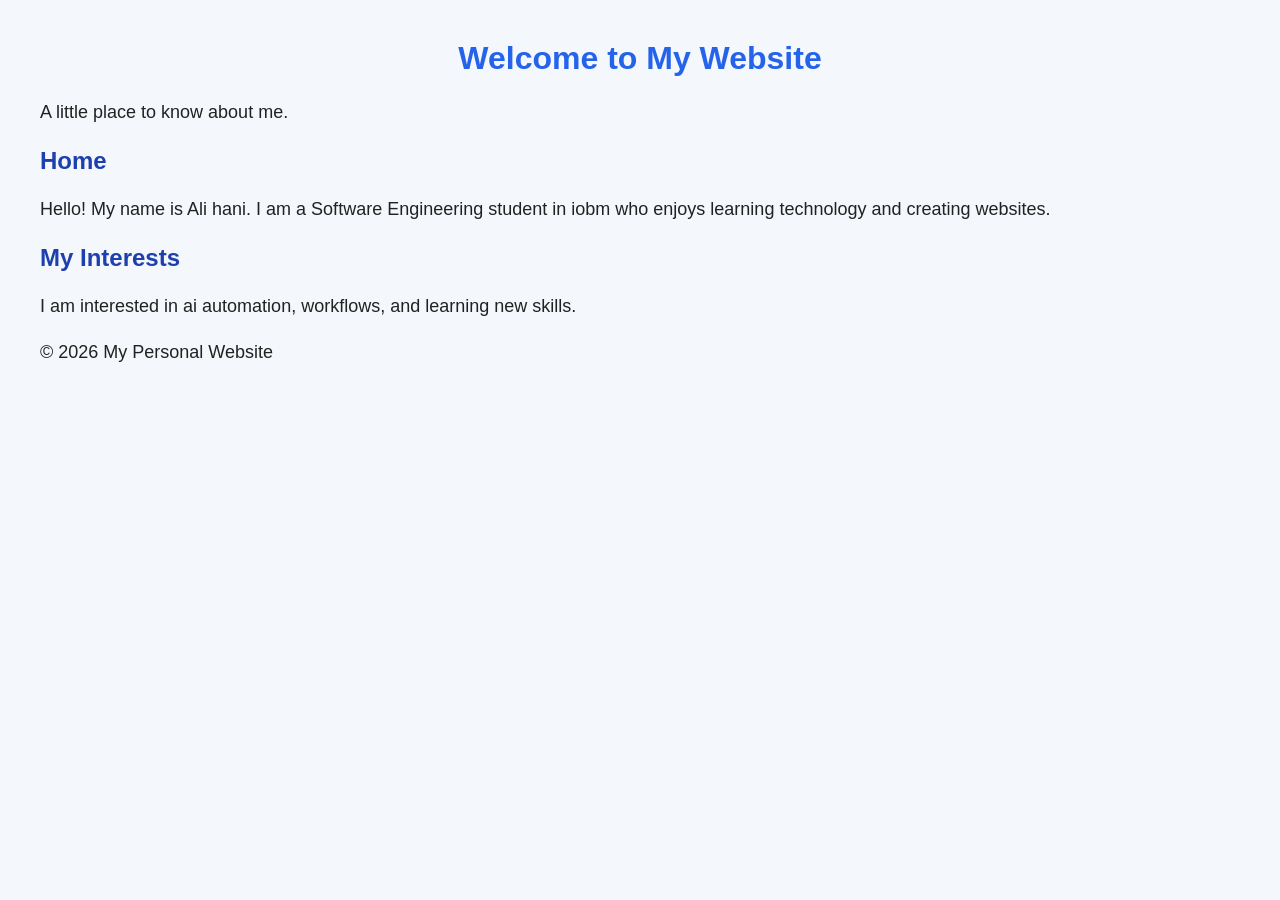
<file: index.html>
<DOCTYPE html>
<html lang="en">
<head>
    <meta charset!="UTF-8">
    <meta name="viewport" content="width=device-width, initial-scale=1.0">
    <title>My Personal Website</title>
    <link rel="stylesheet" href="style.css">
</head>
<body>

    <header>
        <h1>Welcome to My Website</h1>
        <p>A little place to know about me.</p>
    </header>

    <main>
        <section>
            <h2>Home</h2>
            <p>Hello! My name is Ali hani. I am a Software Engineering student in iobm
            who enjoys learning technology and creating websites.</p>
        </section>

        <section>
            <h2>My Interests</h2>
            <p>I am interested in ai automation, workflows,
            and learning new skills.</p>
        </section>

        <!-- Hidden Developer Message: Git is awesome! -->

    </main>

    <footer>
        <p>&copy; 2026 My Personal Website</p>
    </footer>

</body>
</html>
</file>
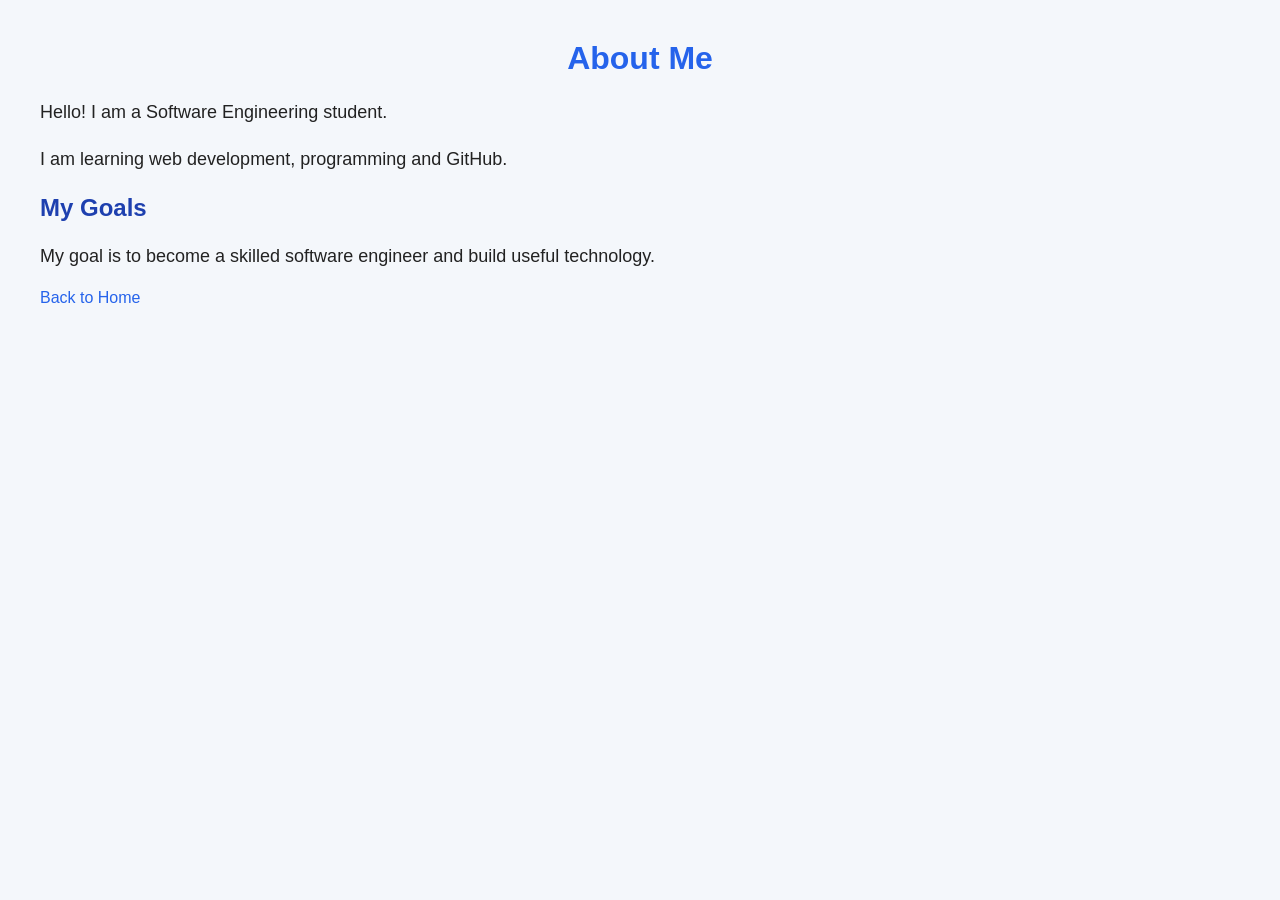
<file: about.html>
<!DOCTYPE html>
<html>
<head>
    <title>About Me</title>
    <link rel="stylesheet" href="style.css">
</head>
<body>

    <h1>About Me</h1>

    <p>Hello! I am a Software Engineering student.</p>

    <p>I am learning web development, programming and GitHub.</p>

    <h2>My Goals</h2>

    <p>My goal is to become a skilled software engineer and build useful technology.</p>

    <a href="index.html">Back to Home</a>

</body>
</html>
</file>
<file: style.css>
body {
    background-color: #f4f7fb;
    font-family: Arial, sans-serif;
    color: #222;
    margin: 40px;
}

h1 {
    color: #2563eb;
    text-align: center;
}

h2 {
    color: #1e40af;
}

p {
    font-size: 18px;
    line-height: 1.6;
}

a {
    color: #2563eb;
    text-decoration: none;
}

a:hover {
    text-decoration: underline;
}
</file>
